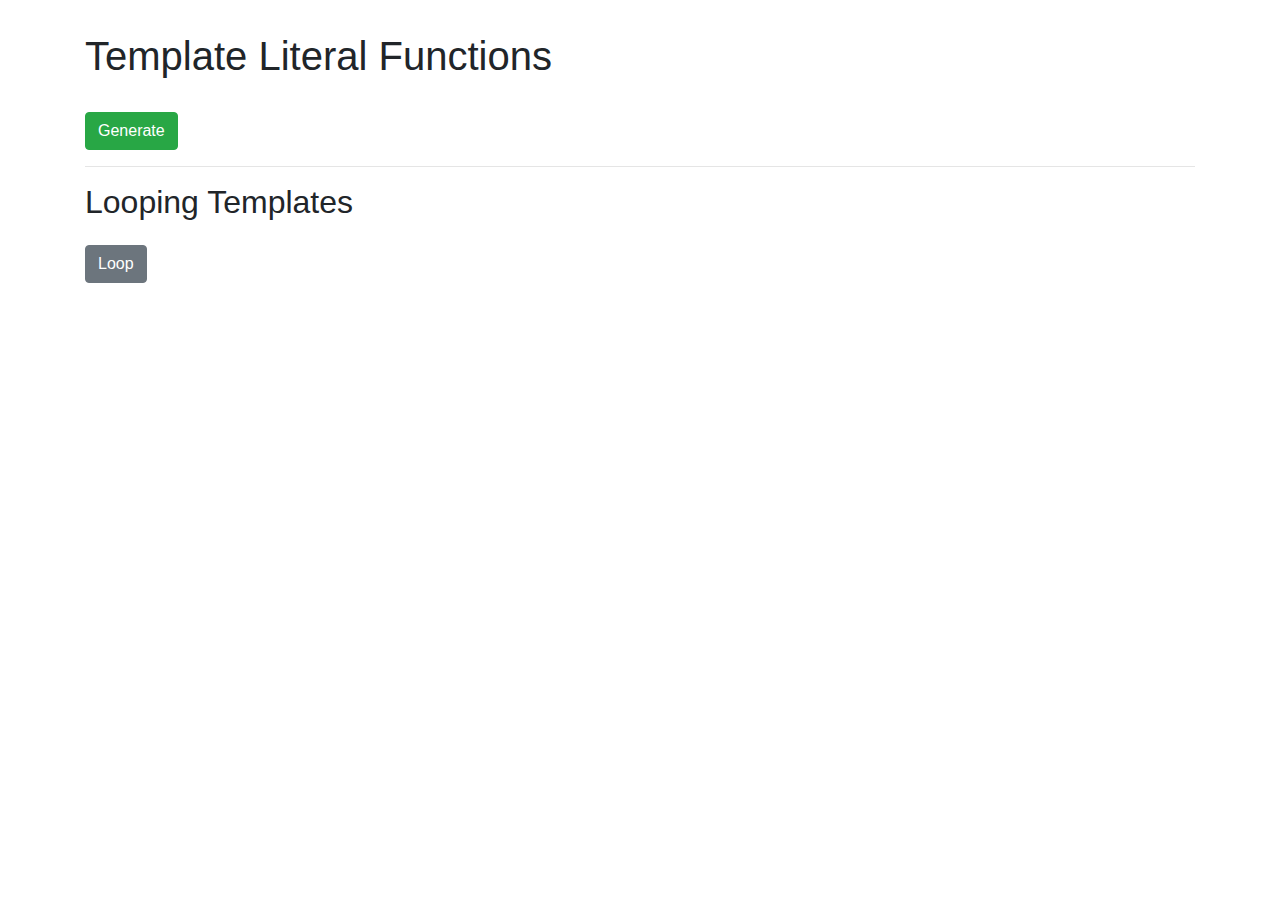
<file: MSTU Project Experiment/template-literal-functions/index.html>
<!DOCTYPE html>
<html lang="en">

  <head>
    <meta charset="UTF-8">
    <title>Template Literal Functions</title>


    <link rel='stylesheet prefetch'
          href='https://cdnjs.cloudflare.com/ajax/libs/twitter-bootstrap/4.0.0/css/bootstrap.css'>
    <link rel="stylesheet"
          href="css/style.css">


  </head>

  <body>

    <div class="container">
      <div class="row">
        <div class="col">

          <h1>Template Literal Functions</h1>
          <div id="generatedContent"></div>
          <button class="btn btn-success cmd"
                  onclick="addView();">Generate</button>
          <hr>

          <h2>Looping Templates</h2>
          <div id="loopedContent"></div>
          <button class="btn btn-secondary cmd"
                  onclick="addAnimals();">Loop</button>
        </div>
      </div>
    </div>



    <script src="js/index.js"></script>




  </body>

</html>
</file>
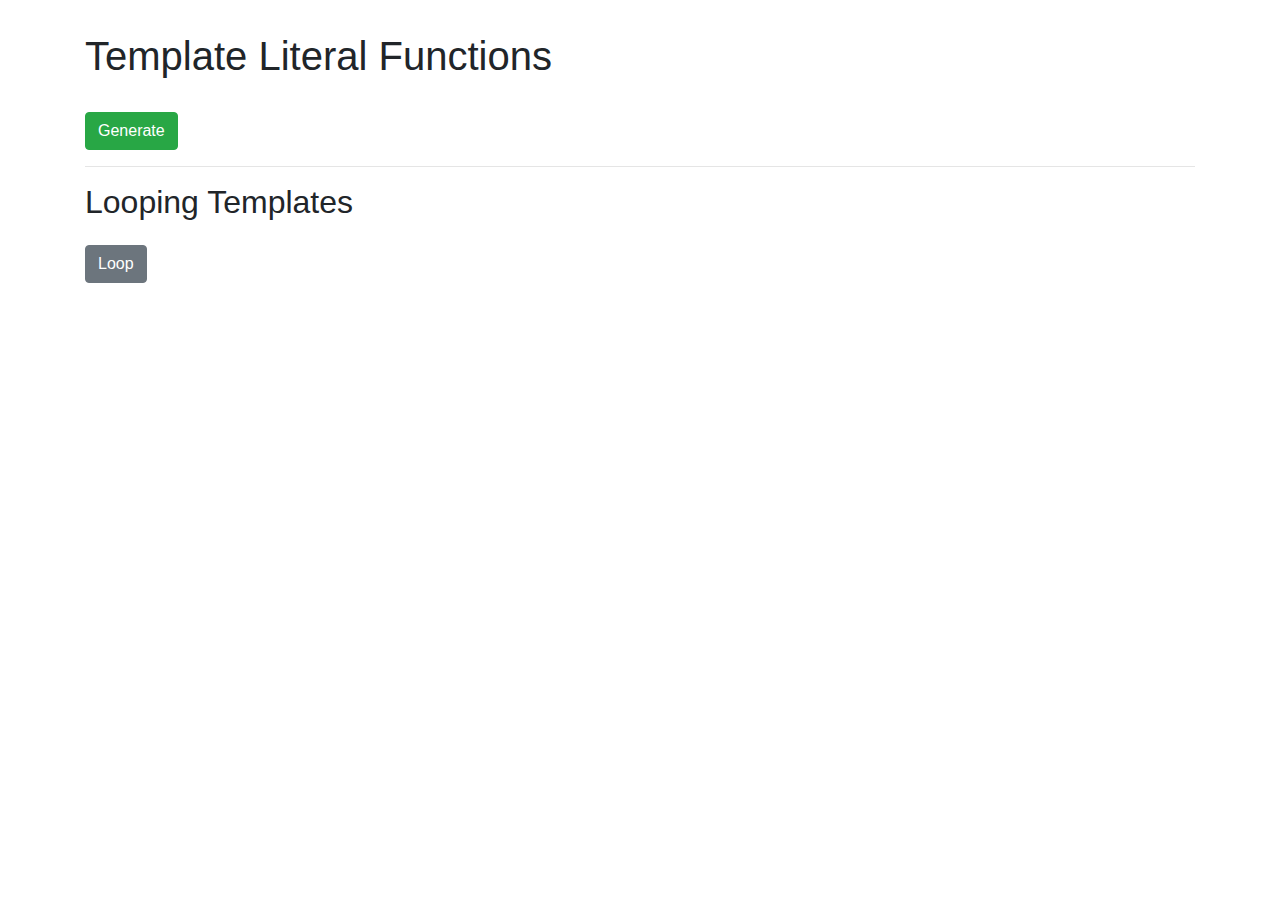
<file: MSTU Project Experiment/template-literal-functions/index copy.html>
<!DOCTYPE html>
<html lang="en" >

<head>
  <meta charset="UTF-8">
  <title>Template Literal Functions</title>
  
  
  <link rel='stylesheet prefetch' href='https://cdnjs.cloudflare.com/ajax/libs/twitter-bootstrap/4.0.0/css/bootstrap.css'>

      <link rel="stylesheet" href="css/style.css">

  
</head>

<body>

  <div class="container">
  <div class="row">
    <div class="col">
      
      <h1>Template Literal Functions</h1>
      <div id="generatedContent"></div>
      <button class="btn btn-success cmd" onclick="addView();">Generate</button>
      <hr>
      
      <h2>Looping Templates</h2>
      <div id="loopedContent"></div>
      <button class="btn btn-secondary cmd" onclick="addAnimals();">Loop</button>
    </div>
  </div>
</div>
  
  

    <script  src="js/index.js"></script>




</body>

</html>
</file>
<file: MSTU Project Experiment/template-literal-functions/css/style.css>
html, body {
  margin-top: 1em;
  margin-bottom: 2em;
}
#generatedContent {
  margin-top: 1em;
}
.cmd {
  margin-top: 1em;
}
.card {
  margin-bottom: 1em;
}
</file>
